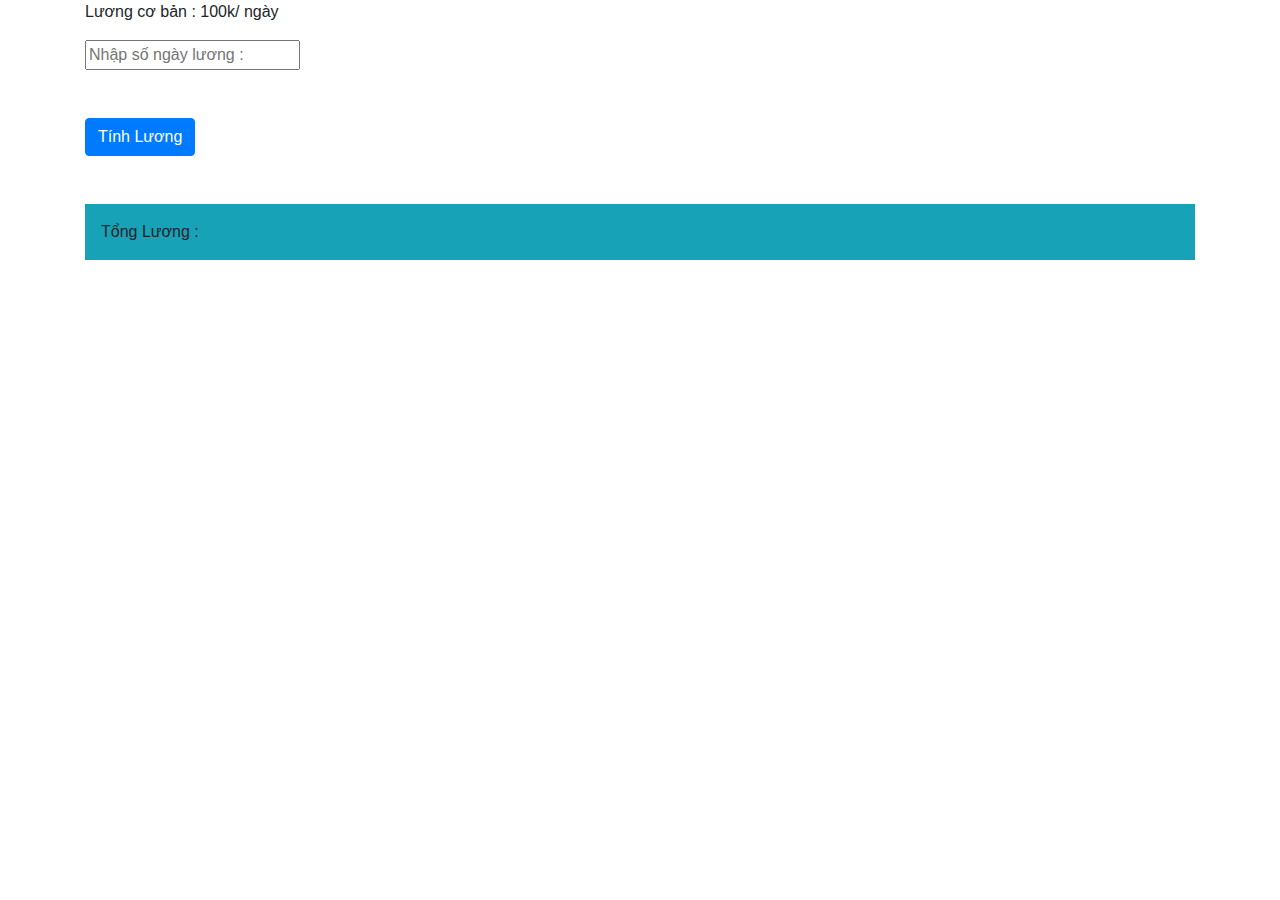
<file: bai1/index.html>
<!DOCTYPE html>
<html lang="en">
  <head>
    <title>Title</title>
    <!-- Required meta tags -->
    <meta charset="utf-8" />
    <meta
      name="viewport"
      content="width=device-width, initial-scale=1, shrink-to-fit=no"
    />

    <!-- Bootstrap CSS -->
    <link
      rel="stylesheet"
      href="https://stackpath.bootstrapcdn.com/bootstrap/4.3.1/css/bootstrap.min.css"
      integrity="sha384-ggOyR0iXCbMQv3Xipma34MD+dH/1fQ784/j6cY/iJTQUOhcWr7x9JvoRxT2MZw1T"
      crossorigin="anonymous"
    />
  </head>
  <body>
    <div class="container">
      <p>Lương cơ bản : 100k/ ngày</p>
      <input type="number" id="soNgay" placeholder="Nhập số ngày lương :" />
      <br />
      <button class="btn btn-primary mt-5 mb-5" onclick="tinhLuong()">
        Tính Lương
      </button>
      <br />
      <p id="luong" class="bg-info p-3">Tổng Lương :</p>
    </div>

    <!-- Optional JavaScript -->
    <!-- jQuery first, then Popper.js, then Bootstrap JS -->
    <script
      src="https://code.jquery.com/jquery-3.3.1.slim.min.js"
      integrity="sha384-q8i/X+965DzO0rT7abK41JStQIAqVgRVzpbzo5smXKp4YfRvH+8abtTE1Pi6jizo"
      crossorigin="anonymous"
    ></script>
    <script
      src="https://cdnjs.cloudflare.com/ajax/libs/popper.js/1.14.7/umd/popper.min.js"
      integrity="sha384-UO2eT0CpHqdSJQ6hJty5KVphtPhzWj9WO1clHTMGa3JDZwrnQq4sF86dIHNDz0W1"
      crossorigin="anonymous"
    ></script>
    <script
      src="https://stackpath.bootstrapcdn.com/bootstrap/4.3.1/js/bootstrap.min.js"
      integrity="sha384-JjSmVgyd0p3pXB1rRibZUAYoIIy6OrQ6VrjIEaFf/nJGzIxFDsf4x0xIM+B07jRM"
      crossorigin="anonymous"
    ></script>
    <!-- my js -->
    <script src="/bai1/index.js"></script>
  </body>
</html>
</file>
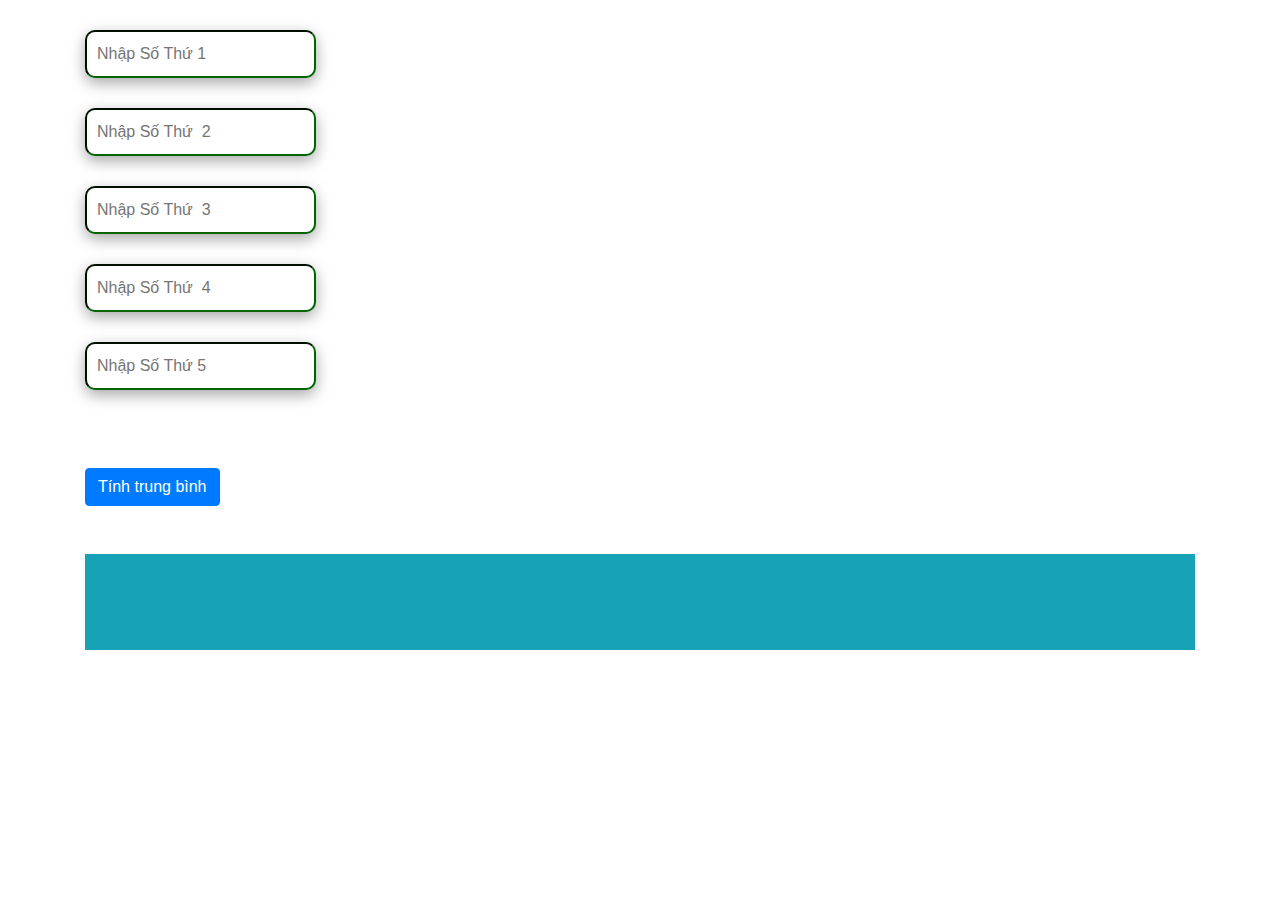
<file: bai2/index.html>
<!DOCTYPE html>
<html lang="en">
  <head>
    <title>Title</title>
    <!-- Required meta tags -->
    <meta charset="utf-8" />
    <meta
      name="viewport"
      content="width=device-width, initial-scale=1, shrink-to-fit=no"
    />

    <!-- Bootstrap CSS -->
    <link
      rel="stylesheet"
      href="https://stackpath.bootstrapcdn.com/bootstrap/4.3.1/css/bootstrap.min.css"
      integrity="sha384-ggOyR0iXCbMQv3Xipma34MD+dH/1fQ784/j6cY/iJTQUOhcWr7x9JvoRxT2MZw1T"
      crossorigin="anonymous"
    />
    <!-- font awesome -->
    <link
      rel="stylesheet"
      href="https://cdnjs.cloudflare.com/ajax/libs/font-awesome/6.4.0/css/all.min.css"
      integrity="sha512-iecdLmaskl7CVkqkXNQ/ZH/XLlvWZOJyj7Yy7tcenmpD1ypASozpmT/E0iPtmFIB46ZmdtAc9eNBvH0H/ZpiBw=="
      crossorigin="anonymous"
      referrerpolicy="no-referrer"
    />
    <link rel="stylesheet" href="/bai2/index.css" />
  </head>
  <body>
    <div class="container">
      <input type="number" name="" id="number1" placeholder="nhập số thứ 1" />
      <input type="number" name="" id="number2" placeholder="nhập số thứ  2" />
      <input type="number" name="" id="number3" placeholder="nhập số thứ  3" />
      <input type="number" name="" id="number4" placeholder="nhập số thứ  4" />
      <input type="number" name="" id="number5" placeholder="nhập số thứ 5" />
      <button
        id="tinhTB"
        class="btn btn-primary mt-5"
        onclick="tinhTrungBinh()"
      >
        Tính trung bình
      </button>
      <p class="mt-5 text-warning bg-info py-5">
        <i class="fa fa-hand-point-right"></i>
        <span id="ketqua"></span>
      </p>
    </div>
    <!-- Optional JavaScript -->
    <!-- jQuery first, then Popper.js, then Bootstrap JS -->
    <script
      src="https://code.jquery.com/jquery-3.3.1.slim.min.js"
      integrity="sha384-q8i/X+965DzO0rT7abK41JStQIAqVgRVzpbzo5smXKp4YfRvH+8abtTE1Pi6jizo"
      crossorigin="anonymous"
    ></script>
    <script
      src="https://cdnjs.cloudflare.com/ajax/libs/popper.js/1.14.7/umd/popper.min.js"
      integrity="sha384-UO2eT0CpHqdSJQ6hJty5KVphtPhzWj9WO1clHTMGa3JDZwrnQq4sF86dIHNDz0W1"
      crossorigin="anonymous"
    ></script>
    <script
      src="https://stackpath.bootstrapcdn.com/bootstrap/4.3.1/js/bootstrap.min.js"
      integrity="sha384-JjSmVgyd0p3pXB1rRibZUAYoIIy6OrQ6VrjIEaFf/nJGzIxFDsf4x0xIM+B07jRM"
      crossorigin="anonymous"
    ></script>
    <script src="/bai2/index.js"></script>
  </body>
</html>
</file>
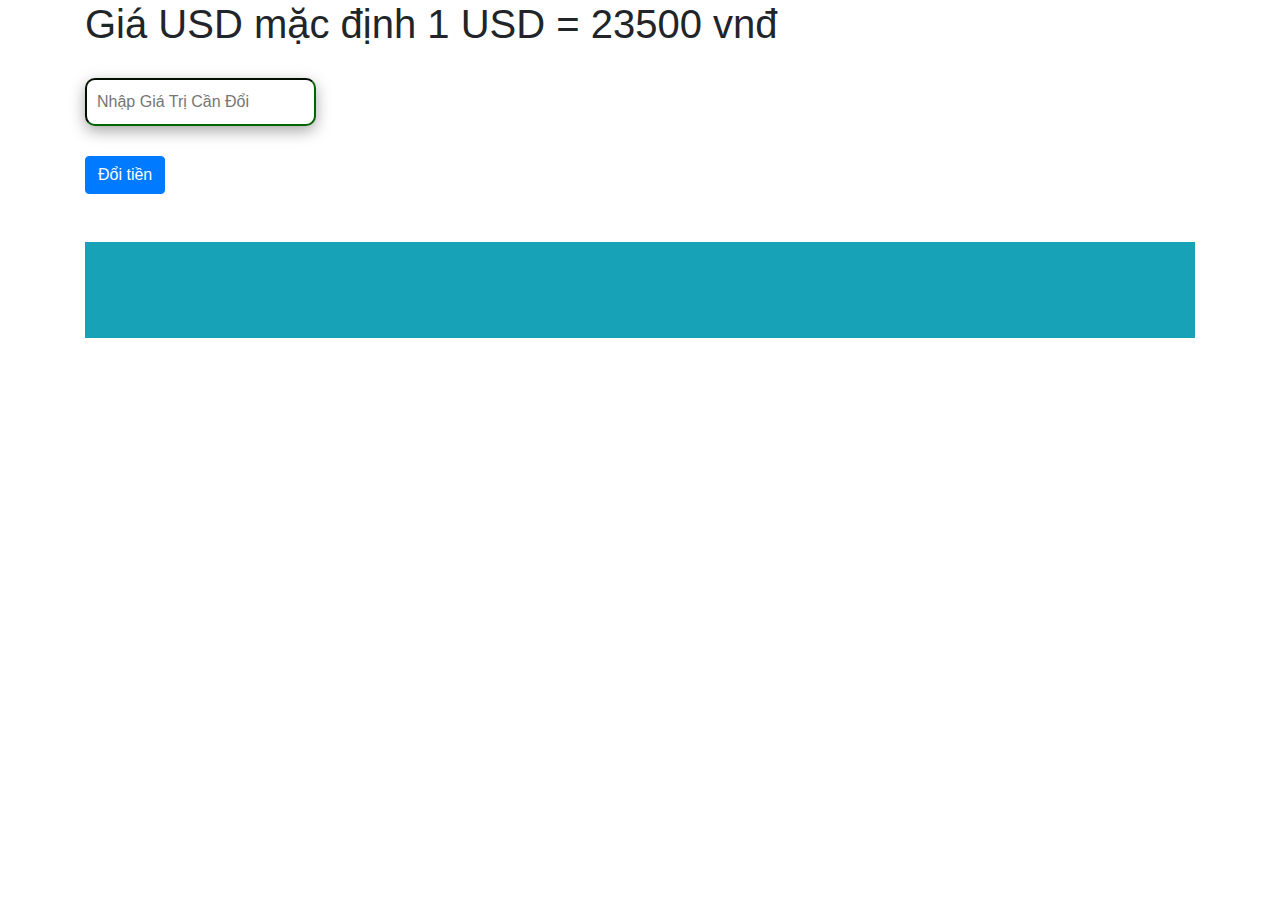
<file: bai3/index.html>
<!DOCTYPE html>
<html lang="en">
  <head>
    <title>Title</title>
    <!-- Required meta tags -->
    <meta charset="utf-8" />
    <meta
      name="viewport"
      content="width=device-width, initial-scale=1, shrink-to-fit=no"
    />

    <!-- Bootstrap CSS -->
    <link
      rel="stylesheet"
      href="https://stackpath.bootstrapcdn.com/bootstrap/4.3.1/css/bootstrap.min.css"
      integrity="sha384-ggOyR0iXCbMQv3Xipma34MD+dH/1fQ784/j6cY/iJTQUOhcWr7x9JvoRxT2MZw1T"
      crossorigin="anonymous"
    />
    <link
      rel="stylesheet"
      href="https://cdnjs.cloudflare.com/ajax/libs/font-awesome/6.4.0/css/all.min.css"
      integrity="sha512-iecdLmaskl7CVkqkXNQ/ZH/XLlvWZOJyj7Yy7tcenmpD1ypASozpmT/E0iPtmFIB46ZmdtAc9eNBvH0H/ZpiBw=="
      crossorigin="anonymous"
      referrerpolicy="no-referrer"
    />
    <link rel="stylesheet" href="/bai3/index.css" />
  </head>
  <body>
    <div class="container">
      <h1>Giá USD mặc định 1 USD = 23500 vnđ</h1>
      <input
        type="number"
        name=""
        id="number"
        placeholder="Nhập giá trị cần đổi"
      />
      <button class="btn btn-primary" onclick="doiTien()">Đổi tiền</button>
      <p class="mt-5 text-warning bg-info py-5">
        <i class="fa fa-hand-point-right"></i>
        <span id="ketqua"></span>
      </p>
    </div>
    <!-- Optional JavaScript -->
    <!-- jQuery first, then Popper.js, then Bootstrap JS -->
    <script
      src="https://code.jquery.com/jquery-3.3.1.slim.min.js"
      integrity="sha384-q8i/X+965DzO0rT7abK41JStQIAqVgRVzpbzo5smXKp4YfRvH+8abtTE1Pi6jizo"
      crossorigin="anonymous"
    ></script>
    <script
      src="https://cdnjs.cloudflare.com/ajax/libs/popper.js/1.14.7/umd/popper.min.js"
      integrity="sha384-UO2eT0CpHqdSJQ6hJty5KVphtPhzWj9WO1clHTMGa3JDZwrnQq4sF86dIHNDz0W1"
      crossorigin="anonymous"
    ></script>
    <script
      src="https://stackpath.bootstrapcdn.com/bootstrap/4.3.1/js/bootstrap.min.js"
      integrity="sha384-JjSmVgyd0p3pXB1rRibZUAYoIIy6OrQ6VrjIEaFf/nJGzIxFDsf4x0xIM+B07jRM"
      crossorigin="anonymous"
    ></script>
    <script src="/bai3/index.js"></script>
  </body>
</html>
</file>
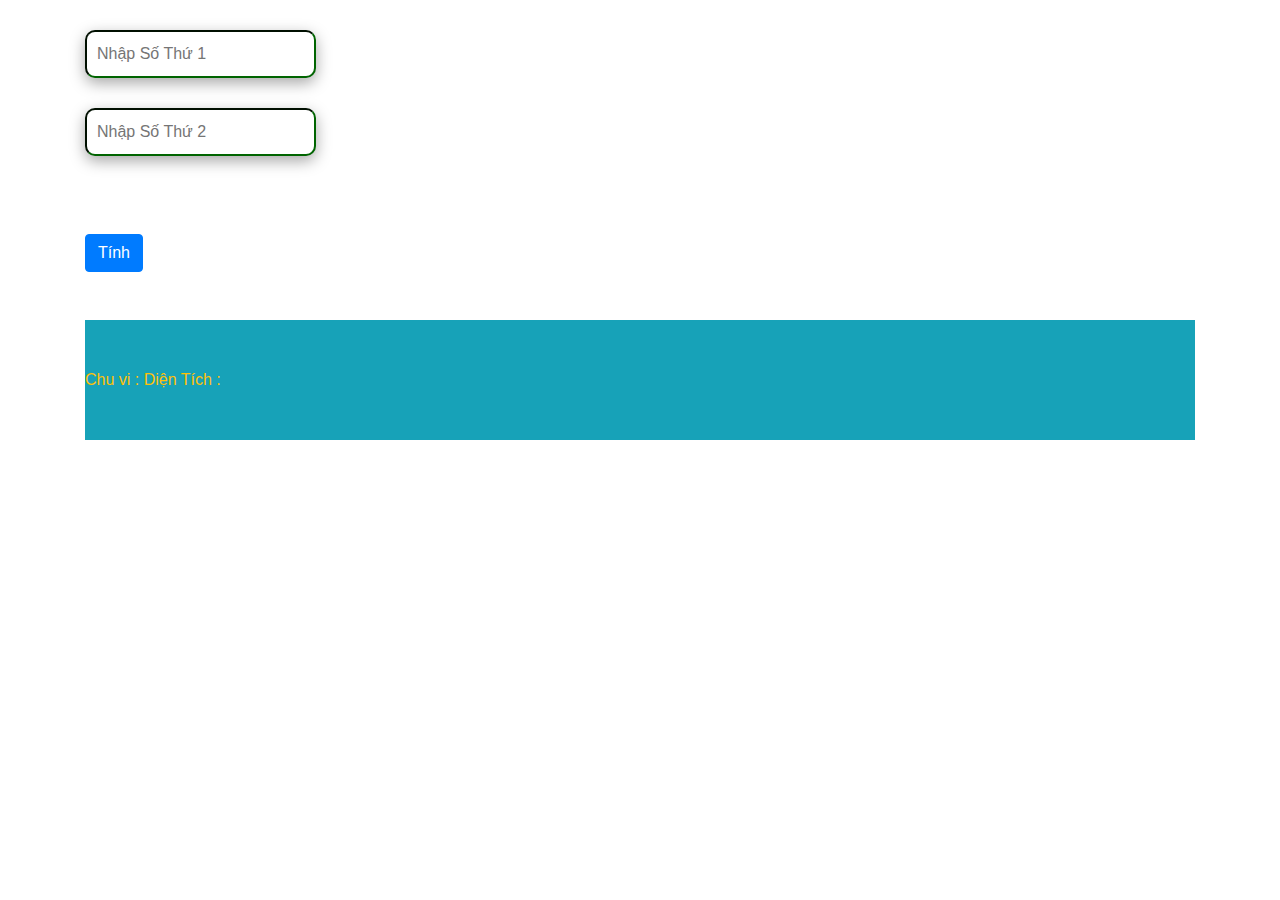
<file: bai4/index.html>
<!DOCTYPE html>
<html lang="en">
  <head>
    <title>Title</title>
    <!-- Required meta tags -->
    <meta charset="utf-8" />
    <meta
      name="viewport"
      content="width=device-width, initial-scale=1, shrink-to-fit=no"
    />

    <!-- Bootstrap CSS -->
    <link
      rel="stylesheet"
      href="https://stackpath.bootstrapcdn.com/bootstrap/4.3.1/css/bootstrap.min.css"
      integrity="sha384-ggOyR0iXCbMQv3Xipma34MD+dH/1fQ784/j6cY/iJTQUOhcWr7x9JvoRxT2MZw1T"
      crossorigin="anonymous"
    />
    <link rel="stylesheet" href="/bai4/index.css" />
  </head>
  <body>
    <div class="container">
      <input type="number" name="" id="number1" placeholder="Nhập số thứ 1 " />
      <input type="number" name="" id="number2" placeholder="Nhập số thứ 2 " />
      <button id="calc" class="btn btn-primary mt-5" onclick="tinh()">
        Tính
      </button>
      <p class="mt-5 text-warning bg-info py-5">
        <span>Chu vi : </span>
        <span id="ketquachuvi"> </span>
        <span>Diện Tích : </span>
        <span id="ketquadientich"> </span>
      </p>
    </div>

    <!-- Optional JavaScript -->
    <!-- jQuery first, then Popper.js, then Bootstrap JS -->
    <script
      src="https://code.jquery.com/jquery-3.3.1.slim.min.js"
      integrity="sha384-q8i/X+965DzO0rT7abK41JStQIAqVgRVzpbzo5smXKp4YfRvH+8abtTE1Pi6jizo"
      crossorigin="anonymous"
    ></script>
    <script
      src="https://cdnjs.cloudflare.com/ajax/libs/popper.js/1.14.7/umd/popper.min.js"
      integrity="sha384-UO2eT0CpHqdSJQ6hJty5KVphtPhzWj9WO1clHTMGa3JDZwrnQq4sF86dIHNDz0W1"
      crossorigin="anonymous"
    ></script>
    <script
      src="https://stackpath.bootstrapcdn.com/bootstrap/4.3.1/js/bootstrap.min.js"
      integrity="sha384-JjSmVgyd0p3pXB1rRibZUAYoIIy6OrQ6VrjIEaFf/nJGzIxFDsf4x0xIM+B07jRM"
      crossorigin="anonymous"
    ></script>
    <script src="/bai4/index.js"></script>
  </body>
</html>
</file>
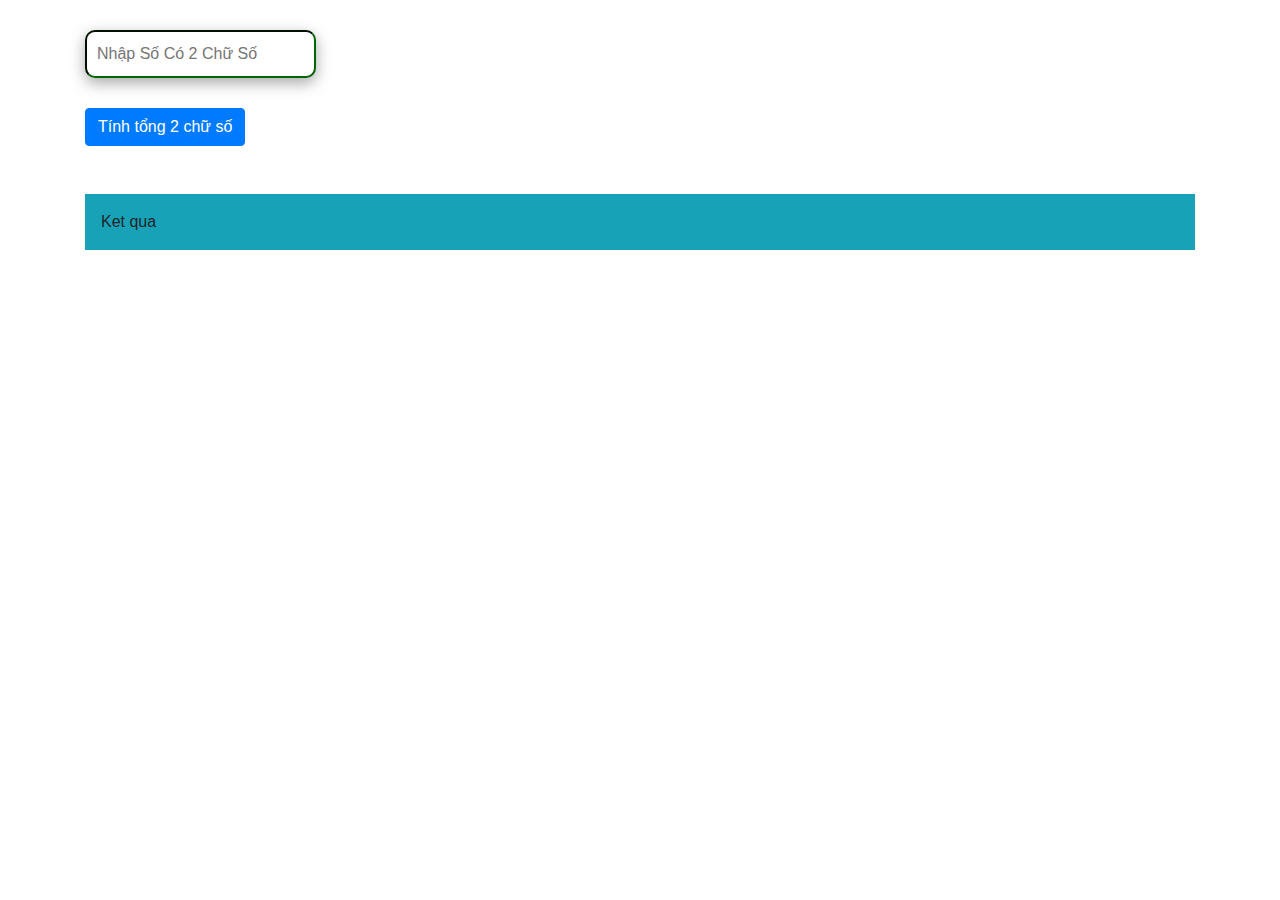
<file: bai5/index.html>
<!DOCTYPE html>
<html lang="en">
  <head>
    <title>Title</title>
    <!-- Required meta tags -->
    <meta charset="utf-8" />
    <meta
      name="viewport"
      content="width=device-width, initial-scale=1, shrink-to-fit=no"
    />

    <!-- Bootstrap CSS -->
    <link
      rel="stylesheet"
      href="https://stackpath.bootstrapcdn.com/bootstrap/4.3.1/css/bootstrap.min.css"
      integrity="sha384-ggOyR0iXCbMQv3Xipma34MD+dH/1fQ784/j6cY/iJTQUOhcWr7x9JvoRxT2MZw1T"
      crossorigin="anonymous"
    />
    <link rel="stylesheet" href="/bai5/index.css" />
  </head>
  <body>
    <div class="container">
      <input
        type="number"
        name=""
        id="number"
        placeholder="Nhập số có 2 chữ số"
      />
      <button id="btn-tinh" class="btn btn-primary" onclick="tinhTongHaiSo()">
        Tính tổng 2 chữ số
      </button>
      <p class="bg-info p-3 mt-5 :">
        Ket qua
        <span id="ketqua"></span>
      </p>
    </div>

    <!-- Optional JavaScript -->
    <!-- jQuery first, then Popper.js, then Bootstrap JS -->
    <script
      src="https://code.jquery.com/jquery-3.3.1.slim.min.js"
      integrity="sha384-q8i/X+965DzO0rT7abK41JStQIAqVgRVzpbzo5smXKp4YfRvH+8abtTE1Pi6jizo"
      crossorigin="anonymous"
    ></script>
    <script
      src="https://cdnjs.cloudflare.com/ajax/libs/popper.js/1.14.7/umd/popper.min.js"
      integrity="sha384-UO2eT0CpHqdSJQ6hJty5KVphtPhzWj9WO1clHTMGa3JDZwrnQq4sF86dIHNDz0W1"
      crossorigin="anonymous"
    ></script>
    <script
      src="https://stackpath.bootstrapcdn.com/bootstrap/4.3.1/js/bootstrap.min.js"
      integrity="sha384-JjSmVgyd0p3pXB1rRibZUAYoIIy6OrQ6VrjIEaFf/nJGzIxFDsf4x0xIM+B07jRM"
      crossorigin="anonymous"
    ></script>
    <script src="/bai5/index.js"></script>
  </body>
</html>
</file>
<file: bai2/index.css>
.container input {
    display: block;
    margin: 30px 0px;
    padding: 10px;
    border-radius: 10px;
    text-transform: capitalize;
    border-color:darkgreen;
    box-shadow: rgba(0, 0, 0, 0.35) 0px 5px 15px;
}
.container i {
    font-size: 30px;
}
</file>
<file: bai3/index.css>
.container input {
    display: block;
    margin: 30px 0px;
    padding: 10px;
    border-radius: 10px;
    text-transform: capitalize;
    border-color:darkgreen;
    box-shadow: rgba(0, 0, 0, 0.35) 0px 5px 15px;
}
.container i {
    font-size: 30px;
}
</file>
<file: bai4/index.css>
.container input {
    display: block;
    margin: 30px 0px;
    padding: 10px;
    border-radius: 10px;
    text-transform: capitalize;
    border-color:darkgreen;
    box-shadow: rgba(0, 0, 0, 0.35) 0px 5px 15px;
}
.container i {
    font-size: 30px;
}
</file>
<file: bai5/index.css>
.container input {
    display: block;
    margin: 30px 0px;
    padding: 10px;
    border-radius: 10px;
    text-transform: capitalize;
    border-color:darkgreen;
    box-shadow: rgba(0, 0, 0, 0.35) 0px 5px 15px;
}
.container i {
    font-size: 30px;
}
</file>
